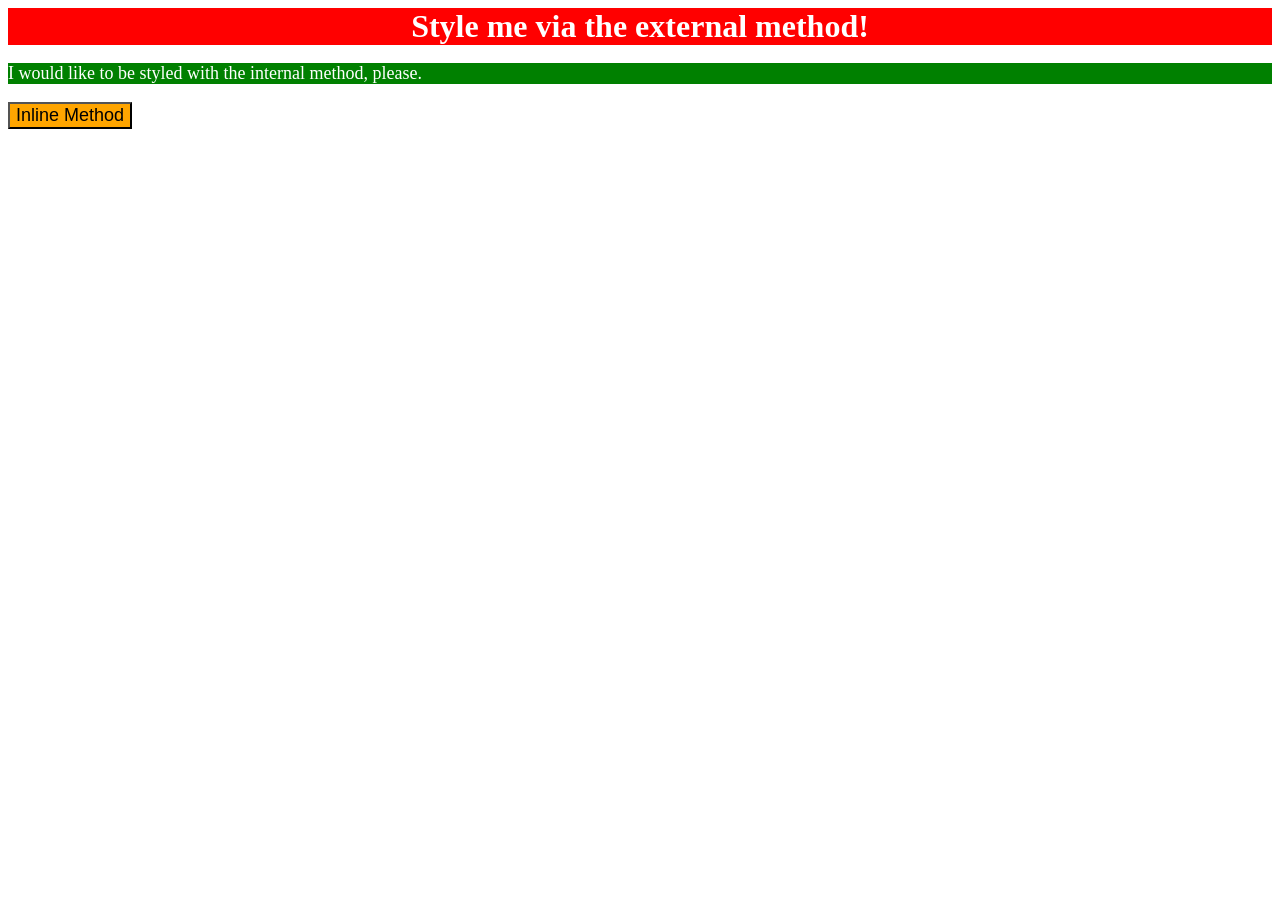
<file: foundations/intro-to-css/01-css-methods/index.html>
<!DOCTYPE html>
<html lang="en">
  <head>
    <meta charset="UTF-8">
    <meta http-equiv="X-UA-Compatible" content="IE=edge">
    <meta name="viewport" content="width=device-width, initial-scale=1.0">
    <link rel="stylesheet" href="styles.css">
    <style> p {
      background-color: green;
      color: white;
      font-size: 18px;}
    </style>
    <title>Methods for Adding CSS</title>
  </head>
  <body>
    <div>Style me via the external method!</div>
    <p>I would like to be styled with the internal method, please.</p>
    <button style="background-color: orange; font-size: 18px;">Inline Method</button>
  </body>
</html>
</file>
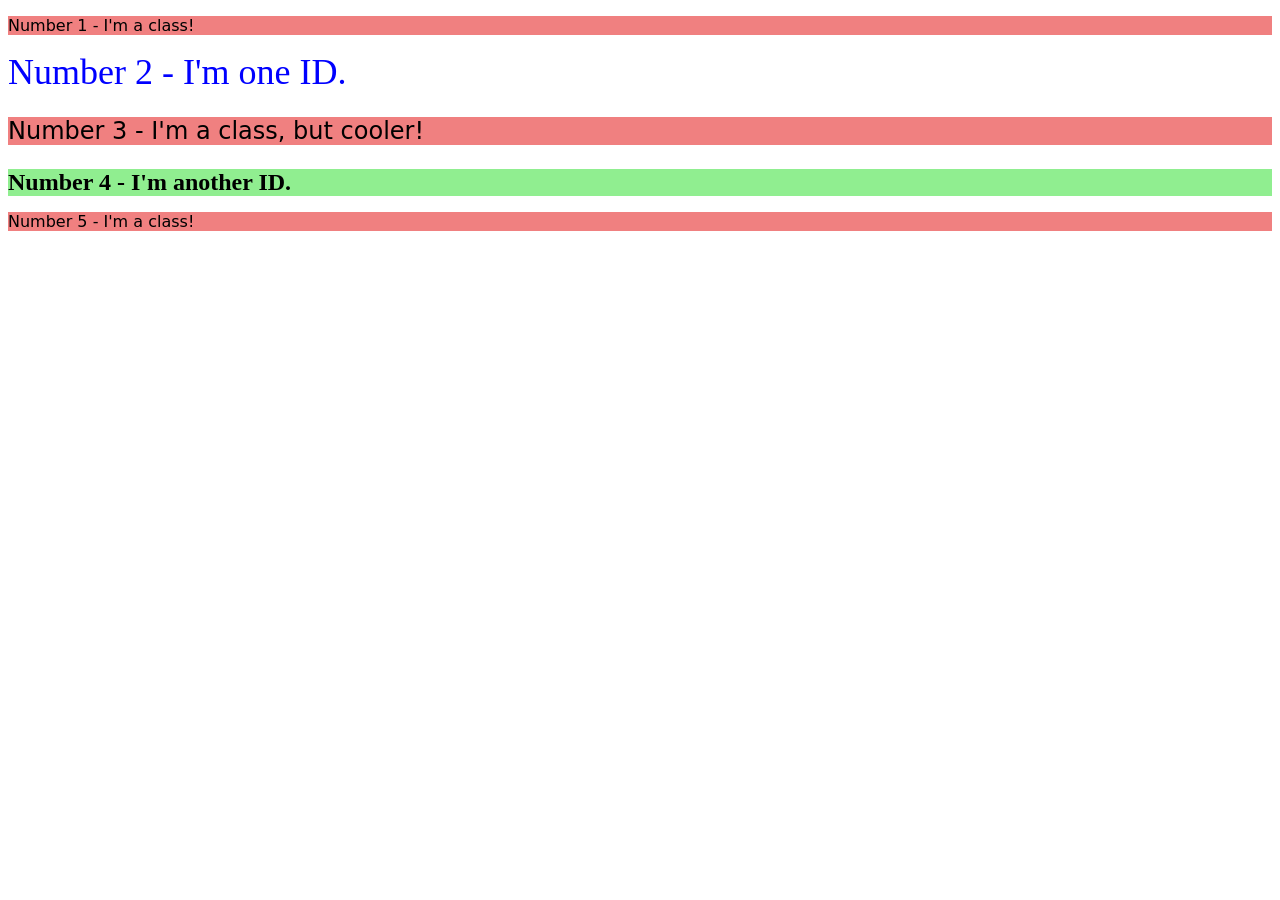
<file: foundations/intro-to-css/02-class-id-selectors/index.html>
<!DOCTYPE html>
<html lang="en">
  <head>
    <meta charset="UTF-8">
    <meta http-equiv="X-UA-Compatible" content="IE=edge">
    <meta name="viewport" content="width=device-width, initial-scale=1.0">
    <title>Class and ID Selectors</title>
    <link rel="stylesheet" href="style.css">
  </head>
  <body>
    <p class="odd">Number 1 - I'm a class!</p>
    <div id="second">Number 2 - I'm one ID.</div>
    <p class="odd" id="third">Number 3 - I'm a class, but cooler!</p>
    <div id="fourth">Number 4 - I'm another ID.</div>
    <p class="odd">Number 5 - I'm a class!</p>
  </body>
</html>
</file>
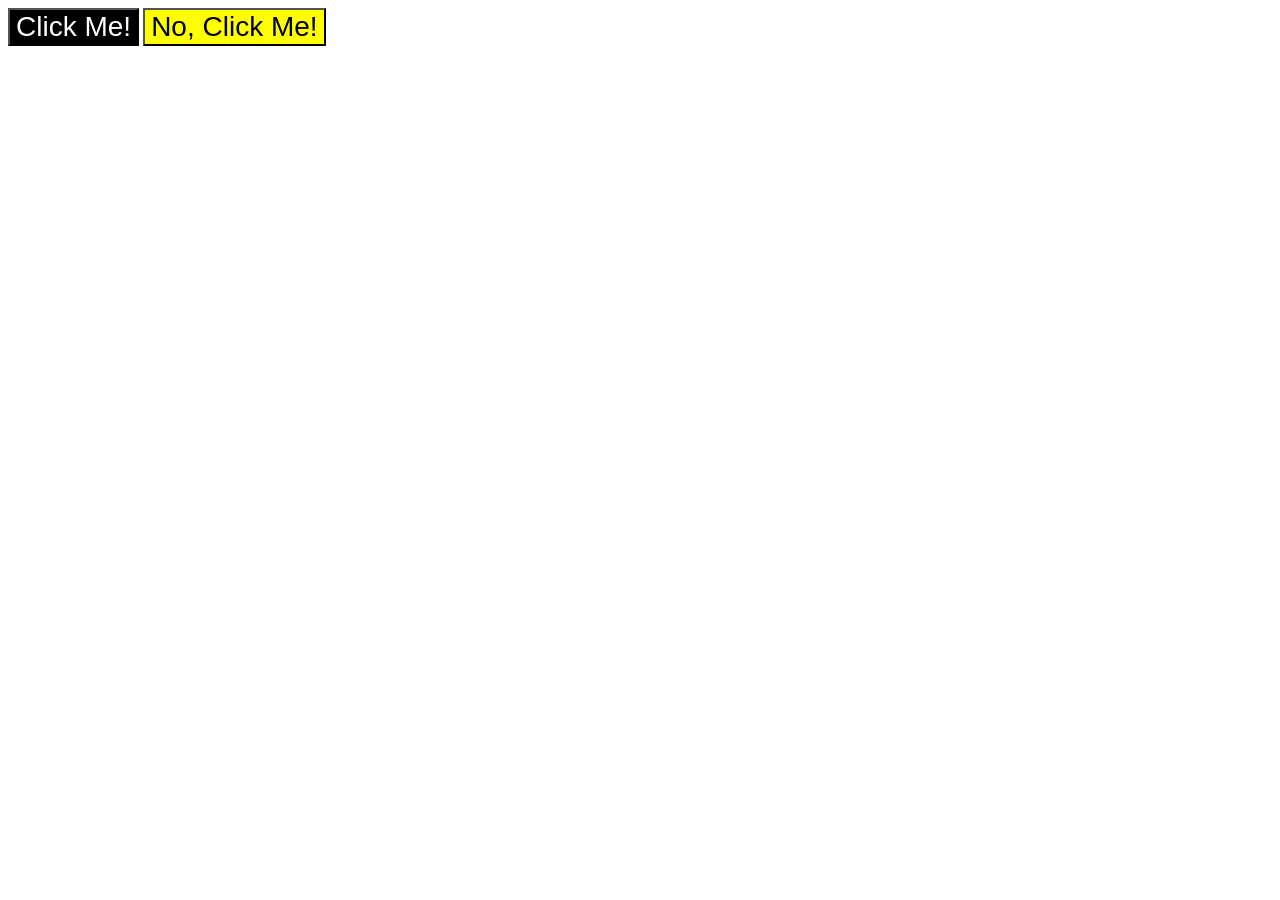
<file: foundations/intro-to-css/03-grouping-selectors/index.html>
<!DOCTYPE html>
<html lang="en">
  <head>
    <meta charset="UTF-8">
    <meta http-equiv="X-UA-Compatible" content="IE=edge">
    <meta name="viewport" content="width=device-width, initial-scale=1.0">
    <title>Grouping Selectors</title>
    <link rel="stylesheet" href="style.css">
  </head>
  <body>
    <button id="first" class="both">Click Me!</button>
    <button id="second" class="both">No, Click Me!</button>
  </body>
</html>
</file>
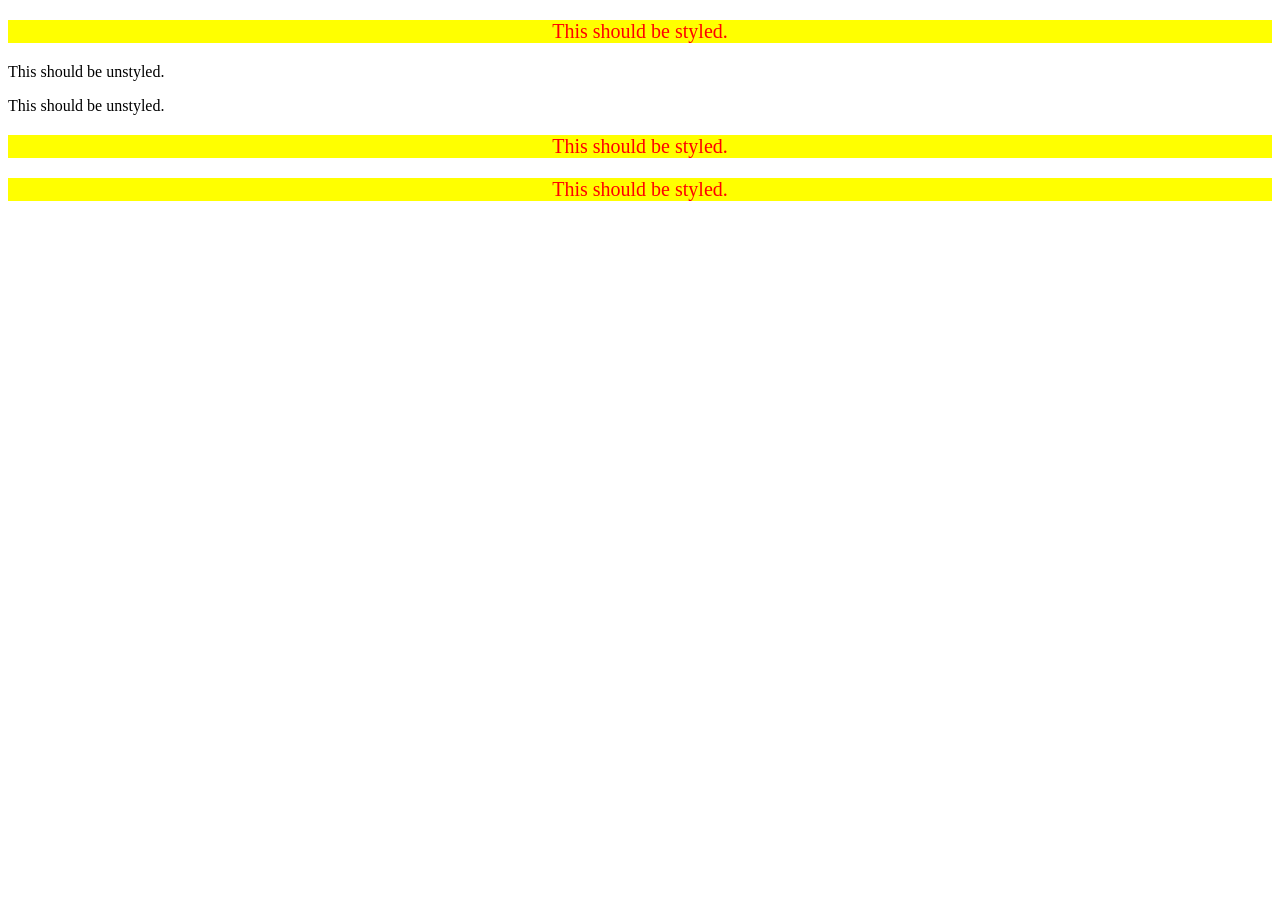
<file: foundations/intro-to-css/05-descendant-combinator/index.html>
<!DOCTYPE html>
<html lang="en">
  <head>
    <meta charset="UTF-8">
    <meta http-equiv="X-UA-Compatible" content="IE=edge">
    <meta name="viewport" content="width=device-width, initial-scale=1.0">
    <title>Descendant Combinator</title>
    <link rel="stylesheet" href="style.css">
  </head>
  <body>
    <div class="container">
      <p class="textStyled">This should be styled.</p>
    </div>
    <p class="text">This should be unstyled.</p>
    <p class="text">This should be unstyled.</p>
    <div class="container">
      <p class="textStyled">This should be styled.</p>
      <p class="textStyled">This should be styled.</p>
    </div>
  </body>
</html>
</file>
<file: foundations/intro-to-css/01-css-methods/styles.css>
div {
    color: white;
    background-color: red;
    font-size: 32px;
    text-align: center;
    font-weight: bold;
}
</file>
<file: foundations/intro-to-css/02-class-id-selectors/style.css>
/* Add CSS Styling */

.odd {
    background-color: lightcoral;
    font-family: Verdana, DejaVu Sans, sans-serif;
}

#second {
    color: blue;
    font-size: 36px;
}

#third {
    font-size: 24px;
}

#fourth {
    font-size: 24px;
    font-weight: bold;
    background-color: lightgreen;
}
</file>
<file: foundations/intro-to-css/03-grouping-selectors/style.css>
/* Add CSS Styling */

#first {
background-color: black;
color: white;
}

#second {
    background-color: yellow;
}

.both {
font-size: 28px;
font-family: Helvetica, 'Times New Roman', sans-serif;
}
</file>
<file: foundations/intro-to-css/05-descendant-combinator/style.css>
/* Add CSS Styling */

.textStyled {
    background-color: yellow;
    color: red;
    text-align: center;
    font-size: 20px;
}
</file>
